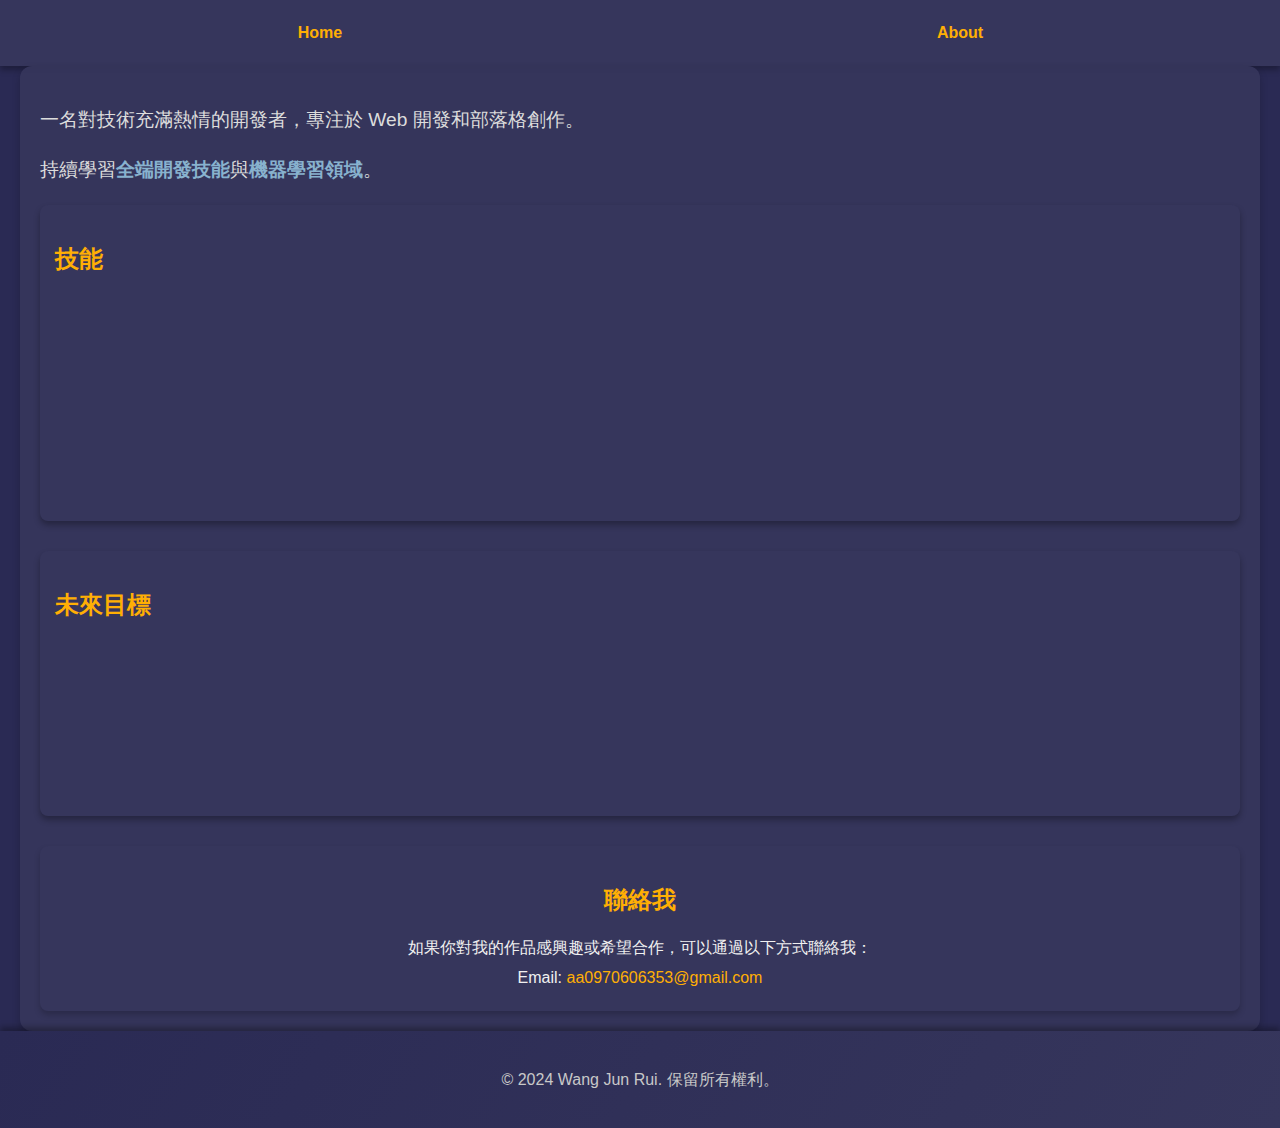
<file: about.html>
<!DOCTYPE html>
<html lang="zh-Hant">
  <head>
    <meta charset="utf-8" />
    <meta name="viewport" content="width=device-width, initial-scale=1.0" />
    <meta name="description" content="About Wang Jun Rui" />
    <meta name="author" content="Wang Jun Rui" />
    <title>About - Wang Jun Rui</title>
    <link rel="stylesheet" href="about.css" />
    <link rel="icon" type="image/x-icon" href="202412.gif"/>
  </head>
  <body>
    <!-- 頁首 -->
    <header>
      <nav>
        <a href="index.html" id="home-link">Home</a>
        <a href="about.html" id="about-link">About</a>
      </nav>
    </header>
    <!-- 主內容 -->
    <main>
      <!-- 關於我 -->
      <section class="about-me">
        <p>一名對技術充滿熱情的開發者，專注於 Web 開發和部落格創作。</p>
        <p>持續學習<strong style="color:rgb(136, 178, 206);">全端開發技能</strong>與<strong style="color:rgb(136, 178, 206);">機器學習領域</strong>。</p>
      </section>

      <!-- 技能展示 -->
      <section class="skills">
        <h2>技能</h2>
        <ul>
          <li>後端開發：Java Python C C++ </li>
          <li>前端開發：HTML CSS JavaScript React.js</li>
          <li>資料庫：MySQL PostgreSQL MongoDB SQLite</li>
          <li>工具：Git, Docker</li>
        </ul>
      </section>

    <!-- 目標展示 -->
    <section class="targets">
        <h2>未來目標</h2>
        <ul>
        <li>後端開發：Redis Celery </li>
        <li>前端開發：Vue.js</li>
        <li>工具：Kubernetes</li>
        </ul>
    </section>
      <!-- 聯絡方式 -->
      <section class="contact">
        <h2>聯絡我</h2>
        <p>如果你對我的作品感興趣或希望合作，可以通過以下方式聯絡我：</p>
        <p>Email: <a href="mailto:aa0970606353@gmail.com">aa0970606353@gmail.com</a></p>
      </section>
    </main>
  

    <!-- 頁尾 -->
    <footer>
      <p>&copy; 2024 Wang Jun Rui. 保留所有權利。</p>
    </footer>
  </body>
</html>
</file>
<file: about.css>
/* 整體樣式 */
body {
    background-color: rgb(42, 42, 84); 
    margin: 0;
    font-family: 'Segoe UI', Tahoma, Geneva, Verdana, sans-serif; 
    color: rgb(240, 240, 240); 
    line-height: 1.6; 
    transition: all 0.3s ease-in-out; 
}

/* 導覽列樣式 */
nav {
    display: flex;
    justify-content: space-evenly; 
    align-items: center;
    background-color: rgb(54, 54, 92);
    padding: 10px 0;
    box-shadow: 0 4px 6px rgba(0, 0, 0, 0.3); 
}

nav a {
    flex: 1;
    text-align: center;
    padding: 10px 0;
    color: rgb(255, 175, 4); 
    text-decoration: none;
    font-size: 16px;
    font-weight: bold;
    transition: background-color 1s, color 1s; 
}

nav a:hover, nav a:focus {
    background-color: rgb(255, 175, 4);
    color: rgb(54, 54, 92);
    border-radius: 8px; 
    outline: none; 
}

/* 主內容樣式 */
main {
    padding: 20px;
    max-width: 1200px; 
    margin: 0 auto; 
    box-shadow: 0 4px 8px rgba(0, 0, 0, 0.2); 
    background-color: rgba(54, 54, 92, 0.9); 
    border-radius: 12px; 
}

/* 關於我區域樣式 */
.about-me h1 {
    font-size: 2.5em;
    margin-bottom: 10px;
    color: rgb(255, 175, 4); 
    text-shadow: 2px 2px 4px rgba(0, 0, 0, 0.5); 
}

.about-me p {
    font-size: 1.2em;
    color: rgb(220, 220, 220); 
}

/* 技能展示和目標區域樣式 */
.skills, .targets {
    margin-bottom: 30px;
    background-color: rgb(54, 54, 92); 
    padding: 15px;
    border-radius: 8px;
    box-shadow: 0 4px 6px rgba(0, 0, 0, 0.3); 
    animation: bounceIn 2s forwards
}

.skills h2, .targets h2 {
    margin-bottom: 15px;
    color: rgb(255, 175, 4); 
}

.skills ul, .targets ul {
    list-style-type: none; 
    padding: 0;
}

.skills li, .targets li {
    margin-bottom: 10px;
    padding: 8px;
    background-color: rgb(82, 82, 136); 
    border-radius: 5px;
    transition: background-color 0.3s ease-in-out, color 0.3s ease-in-out, box-shadow 0.3s ease-in-out; 
    box-shadow: 0 4px 6px rgba(0, 0, 0, 0.2);
    opacity: 0; /* 初始透明 */
    animation-duration: 1s;
    animation-fill-mode: forwards;
}

/* 奇數項目動畫 */
.skills li:nth-child(odd), .targets li:nth-child(odd) {
    animation-name: slideInFromLeft;
}

/* 偶數項目動畫 */
.skills li:nth-child(even), .targets li:nth-child(even) {
    animation-name: slideInFromRight;
}

/* hover效果 */
.skills li:hover, .targets li:hover {
    background-color: rgb(255, 175, 4);
    color: rgb(54, 54, 92);  
    box-shadow: 0 6px 12px rgba(0, 0, 0, 0.4); 
}

/* 從左滑入動畫 */
@keyframes slideInFromLeft {
    0% {
        opacity: 0;
        transform: translateX(-100%);
    }
    100% {
        opacity: 1;
        transform: translateX(0);
    }
}

/* 從右滑入動畫 */
@keyframes slideInFromRight {
    0% {
        opacity: 0;
        transform: translateX(100%);
    }
    100% {
        opacity: 1;
        transform: translateX(0);
    }
}


@keyframes bounceIn {
    0% {
        opacity: 0;
        transform: scale(0.5) translateY(-50%);
    }
    50% {
        transform: scale(1.1) translateY(0);
    }
    100% {
        opacity: 1;
        transform: scale(1) translateY(0);
    }
}
/* 聯絡方式樣式 */
.contact {
    background-color: rgb(54, 54, 92);
    padding: 15px;
    border-radius: 8px;
    text-align: center;
    box-shadow: 0 4px 6px rgba(0, 0, 0, 0.2); /* 添加陰影 */
}

.contact h2 {
    margin-bottom: 15px;
    color: rgb(255, 175, 4);
}

.contact p {
    margin: 5px 0;
}

.contact a {
    color: rgb(255, 175, 4);
    text-decoration: none;
}

.contact a:hover, .contact a:focus {
    text-decoration: underline;
    color: rgb(255, 255, 255); 
    outline: none; 
}

/* 頁尾樣式 */
footer {
    text-align: center;
    padding: 20px;
    background: linear-gradient(120deg, rgb(42, 42, 84), rgb(54, 54, 92));
    color: rgb(200, 200, 200);
    box-shadow: 0 -4px 6px rgba(0, 0, 0, 0.3); 
}

footer a {
    color: rgb(255, 200, 50);
    text-decoration: none;
}

footer a:hover {
    text-decoration: underline;
    color: rgb(255, 255, 255); 
}

/* 響應式設計 */
@media screen and (max-width: 800px) {
    nav {
        flex-direction: column; /* 導覽列改為垂直排列 */
    }

    nav a {
        width: 100%; /* 滿版寬度 */
        font-size: 14px; /* 更小字體 */
    }

    .about-me h1 {
        font-size: 2em; /* 縮小字體大小 */
    }

    .about-me p {
        font-size: 1em; /* 縮小文字 */
    }

    .skills li, .targets li {
        padding: 8px; /* 減少內距 */
    }
}
</file>
